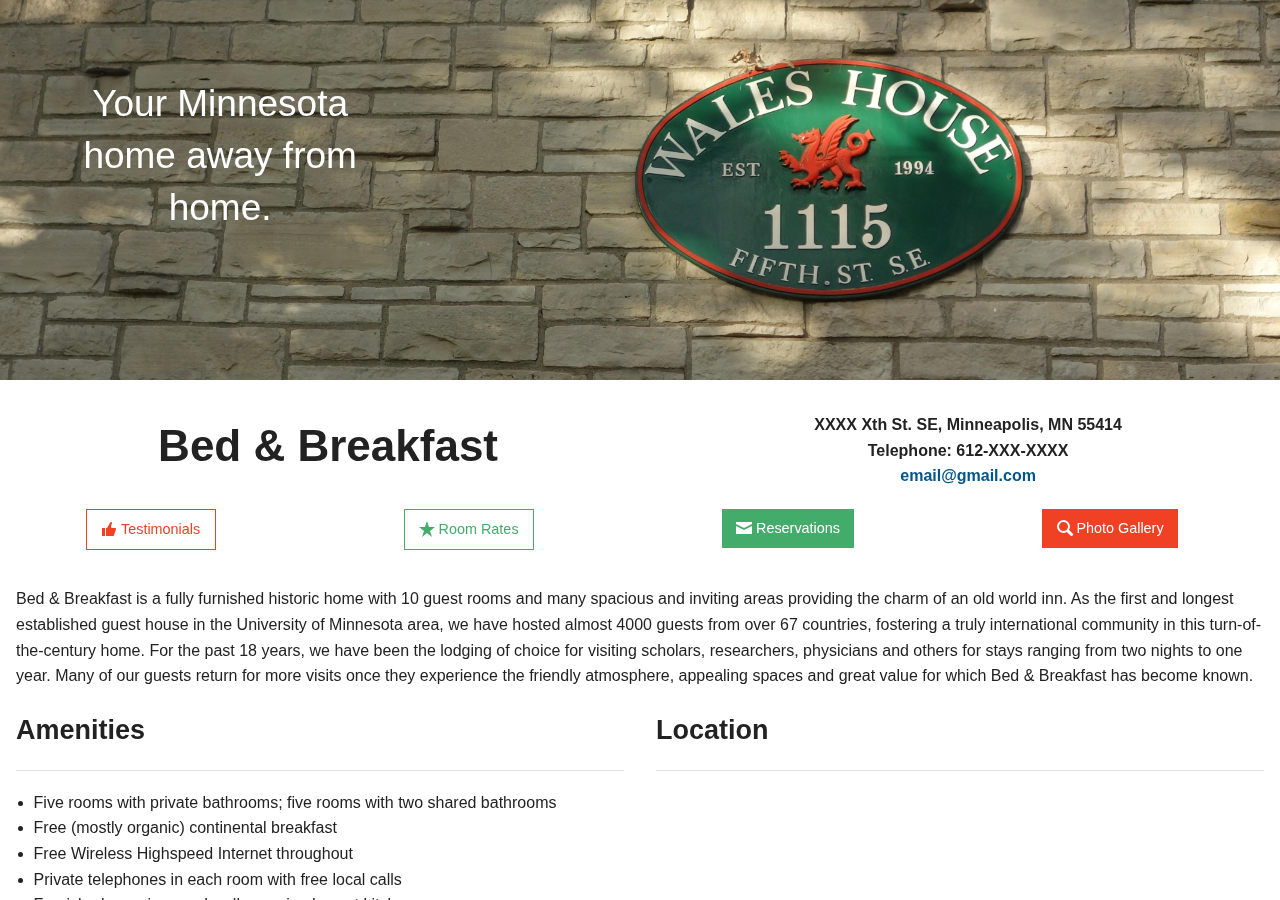
<file: index.html>
<!doctype html>
<html lang="en" ng-app="application">
  <head>
    <meta charset="utf-8" />
    <meta name="viewport" content="width=device-width, initial-scale=1.0" />
    <meta name="robots" content="noindex, nofollow, noimageindex">
    <title>Welcome to Bed & Breakfast</title>
    <link rel='shortcut icon' href="assets/img/favicon.ico" type='image/x-icon'/>
    <link rel="apple-touch-icon" href="assets/img/apple-touch-icon.png"/>
    <link href="./assets/css/app.css" rel="stylesheet" type="text/css">
    <script src="./assets/js/foundation.js"></script>
    <script src="./assets/js/templates.js"></script>
    <script src="./assets/js/routes.js"></script>
    <script src="./assets/js/app.js"></script>
    <script>
    (function(i,s,o,g,r,a,m){i['GoogleAnalyticsObject']=r;i[r]=i[r]||function(){
    (i[r].q=i[r].q||[]).push(arguments)},i[r].l=1*new Date();a=s.createElement(o),
    m=s.getElementsByTagName(o)[0];a.async=1;a.src=g;m.parentNode.insertBefore(a,m)
    })(window,document,'script','//www.google-analytics.com/analytics.js','ga');

    ga('create', 'UA-73284235-2', 'auto');
    ga('send', 'pageview');

    </script>
    
  </head>
  <body>
    <div class="grid-frame vertical">
      <div class="grid-block shrink wrap" style="padding: 0;">
      </div>

      <div ng-include="'partials/testimonials-panel.html'"></div>

      <div ng-include="'partials/photos-panel.html'">
      </div>

 
      <div class="grid-block">
        <div ui-view class="grid-content"></div>

        <zf-notification-set id="place-notify" position="bottom-right"></zf-notification-set>

      </div>
    </div>
  </body>
</html>
</file>
